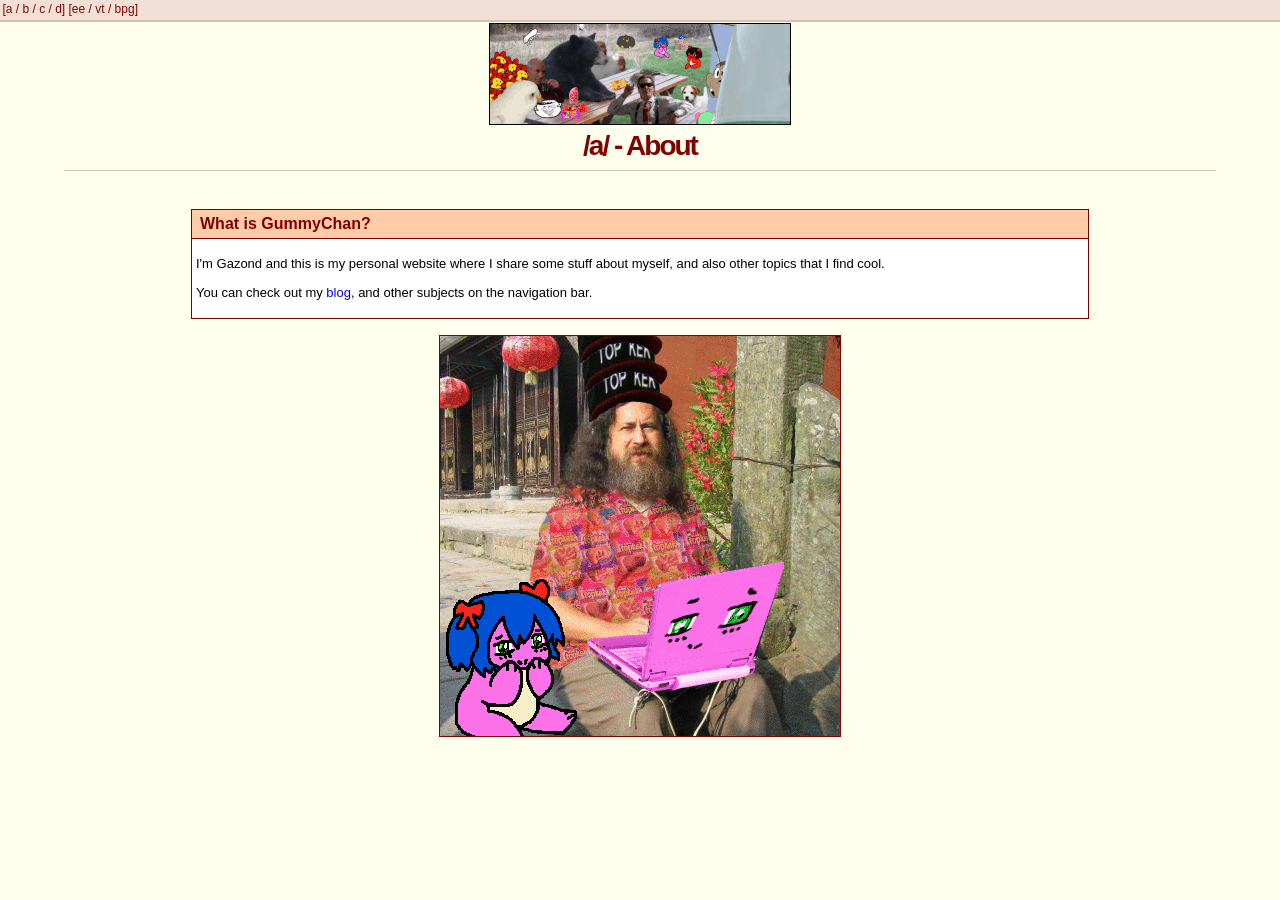
<file: index.html>
<!DOCTYPE html>
<html>
	<head>
		<title>GummyChan.XYZ</title>
		<link rel="stylesheet" href="style.css">
	</head>

	<body>
			<header>
	    	<nav>
	    		<div>
	      		[<a href="#">a</a> /
						<a href="blog/blog.html">b</a> /
						<a href="library.html">c</a> /
						<a href="socials.html">d</a>]

						[<a href="others/ee.html">ee</a> /
						<a href="others/vt.html">vt</a> /
						<a href="others/vt.html">bpg</a>]
					</div>
	    	</nav>
			</header>

			<article>
				<div class="banner">
					<img id="random-banner" src="">
				</div>

				<script>
				        // Array holding the file paths or URLs to your banners
				        const banners = [
				            "images/banner.png",
				            "images/banner2.jpg",
										"images/banner3.jpg",
										"images/banner4.gif",
                    "images/banner5.jpg",
                    "images/banner6.gif",
                    "images/banner7.gif",
										"images/banner8.gif"
				        ];

				        // Selects a random index from the array
				        const randomIndex = Math.floor(Math.random() * banners.length);

				        // Injects the selected image URL into the placeholder image tag
				        document.getElementById("random-banner").src = banners[randomIndex];
				</script>

				<a id="title" href="#">/a/ - About</a>
				<hr>
				<br><br>
				<section>
					<h2>What is GummyChan?</h2>
					<div>
						<p>I'm Gazond and this is my personal website where I share some stuff about myself, and also other topics that I find cool.</p>
						<p>You can check out my <a href="blog/blog.html">blog</a>, and other subjects on the navigation bar.</p>
					</div>
				</section>
				<br>
				<img id="attachment" src="images/stallman.gif">

				<br><br>
			</article>
	</body>
</html>
</file>
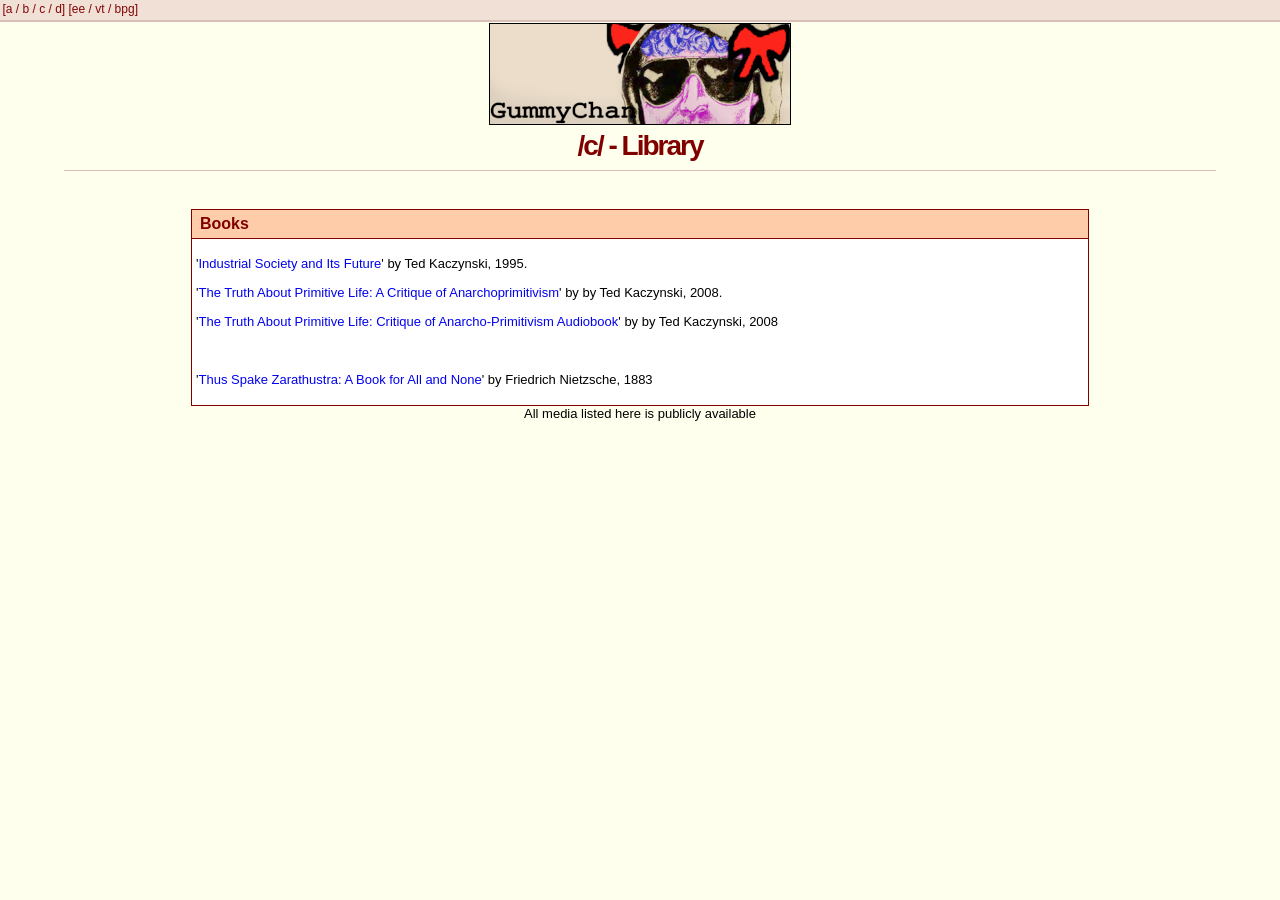
<file: library.html>
<!DOCTYPE html>
<html>
	<head>
		<title>GummyChan.XYZ</title>
		<link rel="stylesheet" href="style.css">
	</head>

	<body>
		<header>
			<nav>
				<div>
					[<a href="index.html">a</a> /
					<a href="blog/blog.html">b</a> /
					<a href="#">c</a> /
					<a href="socials.html">d</a>]

					[<a href="others/ee.html">ee</a> /
					<a href="others/vt.html">vt</a> /
					<a href="others/vt.html">bpg</a>]
				</div>
			</nav>
		</header>

			<article>
				<div class="banner">
					<img id="random-banner" src="">
				</div>

				<script>
				        // Array holding the file paths or URLs to your banners
				        const banners = [
				            "images/banner.png",
				            "images/banner2.jpg",
										"images/banner3.jpg",
										"images/banner4.gif",
                    "images/banner5.jpg",
                    "images/banner6.gif",
                    "images/banner7.gif",
										"images/banner8.gif"
				        ];

				        // Selects a random index from the array
				        const randomIndex = Math.floor(Math.random() * banners.length);

				        // Injects the selected image URL into the placeholder image tag
				        document.getElementById("random-banner").src = banners[randomIndex];
				</script>

        <a id="title" href="#">/c/ - Library</a>
				<hr>
				<br><br>
				<section>
					<h2>Books</h2>
					<div>
						<p>'<a href="https://web.cs.ucdavis.edu/~rogaway/classes/188/materials/Industrial%20Society%20and%20Its%20Future.pdf" target="_blank" rel="noopener noreferrer">Industrial Society and Its Future</a>' by Ted Kaczynski, 1995.</p>
						<p>'<a href="https://theanarchistlibrary.org/library/ted-kaczynski-the-truth-about-primitive-life-a-critique-of-anarchoprimitivism.pdf" target="_blank" rel="noopener noreferrer">The Truth About Primitive Life: A Critique of Anarchoprimitivism</a>' by by Ted Kaczynski, 2008.</p>
						<p>'<a href="https://www.youtube.com/watch?v=ITG3WljvLqY" target="_blank" rel="noopener noreferrer">The Truth About Primitive Life: Critique of Anarcho-Primitivism Audiobook</a>' by by Ted Kaczynski, 2008</p>
						<br>
						<p>'<a href="https://www.gutenberg.org/cache/epub/1998/pg1998-images.html" target="_blank" rel="noopener noreferrer">Thus Spake Zarathustra: A Book for All and None</a>' by Friedrich Nietzsche, 1883</p>
				</section>
				<a style="color: black;">All media listed here is publicly available</a>
			</article>
	</body>
</html>
</file>
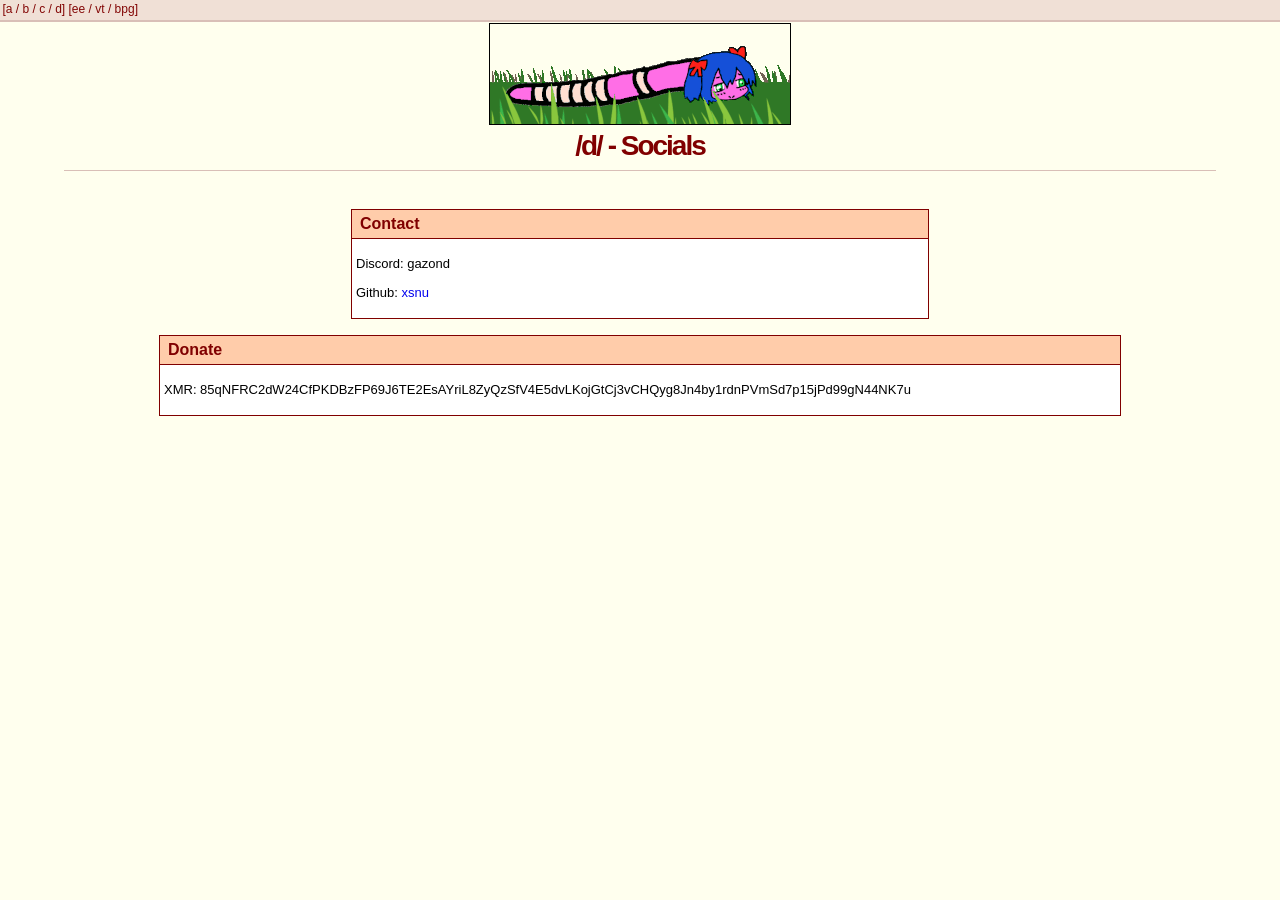
<file: socials.html>
<!DOCTYPE html>
<html>
	<head>
		<title>GummyChan.XYZ</title>
		<link rel="stylesheet" href="style.css">
	</head>

	<body>
			<header>
				<nav>
					<div>
						[<a href="index.html">a</a> /
						<a href="blog/blog.html">b</a> /
						<a href="library.html">c</a> /
						<a href="#">d</a>]

						[<a href="others/ee.html">ee</a> /
						<a href="others/vt.html">vt</a> /
						<a href="others/vt.html">bpg</a>]
					</div>
				</nav>
			</header>

			<article>
				<div class="banner">
					<img id="random-banner" src="">
				</div>

				<script>
				        // Array holding the file paths or URLs to your banners
				        const banners = [
				            "images/banner.png",
				            "images/banner2.jpg",
										"images/banner3.jpg",
										"images/banner4.gif",
                    "images/banner5.jpg",
                    "images/banner6.gif",
                    "images/banner7.gif",
										"images/banner8.gif"
				        ];

				        // Selects a random index from the array
				        const randomIndex = Math.floor(Math.random() * banners.length);

				        // Injects the selected image URL into the placeholder image tag
				        document.getElementById("random-banner").src = banners[randomIndex];
				</script>

				<a id="title" href="#">/d/ - Socials</a>
				<hr>
				<br><br>
				<section style="width: 45%;">
					<h2>Contact</h2>
					<div>
		        <p>Discord: gazond</p>
		        <p>Github: <a href="https://github.com/xsnu" target="_blank" rel="noopener noreferrer">xsnu</a></p>
					</div>
				</section>
				<br>
				<section style="width: 75%;">
					<h2>Donate</h2>
					<div>
						<p>XMR: 85qNFRC2dW24CfPKDBzFP69J6TE2EsAYriL8ZyQzSfV4E5dvLKojGtCj3vCHQyg8Jn4by1rdnPVmSd7p15jPd99gN44NK7u</p>
					</div>
				</section>
		</article>
	</body>
</html>
</file>
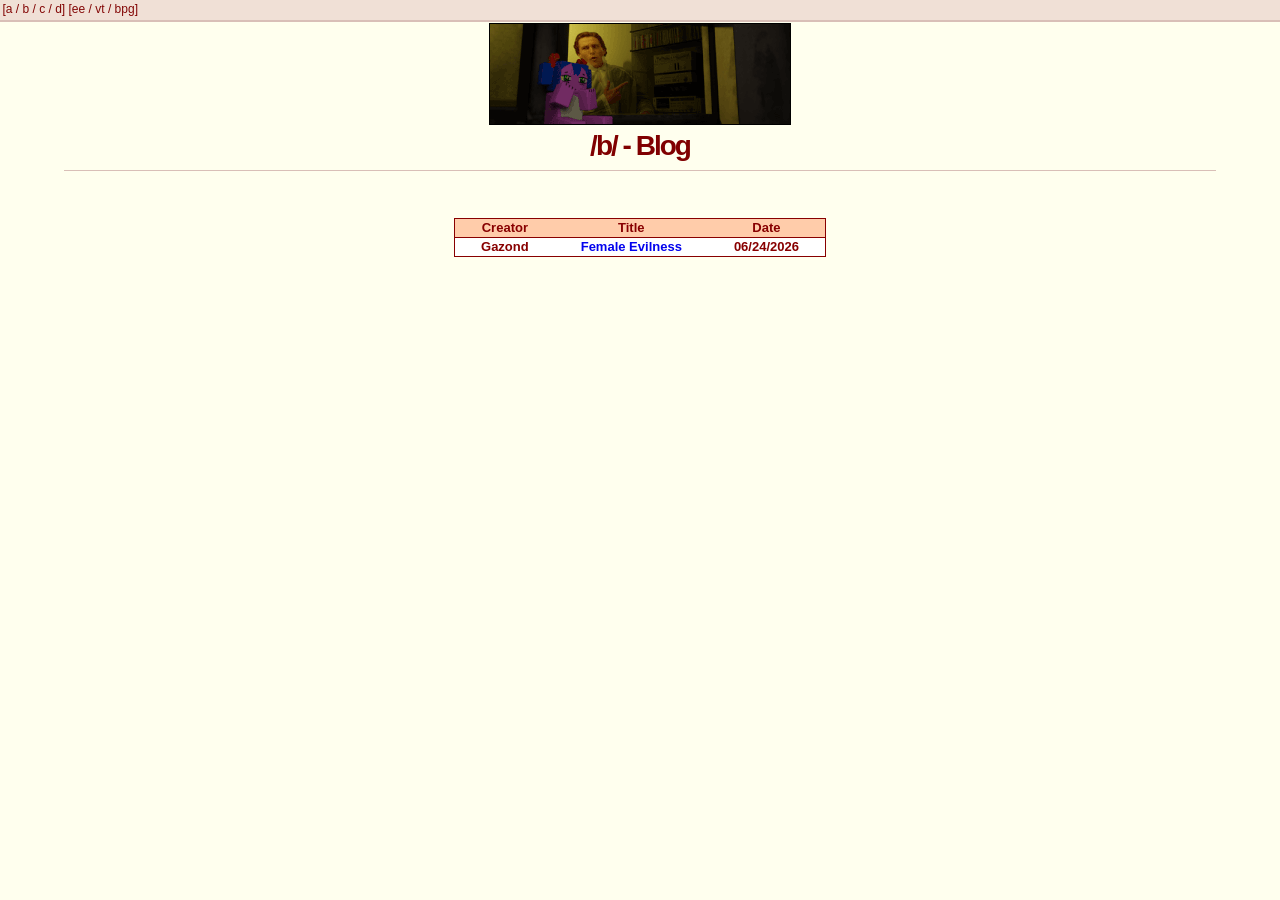
<file: blog/blog.html>
<!DOCTYPE html>
<html>
	<head>
		<title>GummyChan.XYZ</title>
		<link rel="stylesheet" href="../style.css">
	</head>

	<body>
			<header>
				<nav>
					<div>
						[<a href="../index.html">a</a> /
						<a href="#">b</a> /
						<a href="../library.html">c</a> /
						<a href="../socials.html">d</a>]

						[<a href="../others/ee.html">ee</a> /
						<a href="../others/vt.html">vt</a> /
						<a href="../others/vt.html">bpg</a>]
					</div>
				</nav>
			</header>

			<article>
				<div class="banner">
					<img id="random-banner" src="">
				</div>

				<script>
				        // Array holding the file paths or URLs to your banners
				        const banners = [
				            "../images/banner.png",
				            "../images/banner2.jpg",
										"../images/banner3.jpg",
										"../images/banner4.gif",
                    "../images/banner5.jpg",
                    "../images/banner6.gif",
                    "../images/banner7.gif",
										"../images/banner8.gif"
				        ];

				        // Selects a random index from the array
				        const randomIndex = Math.floor(Math.random() * banners.length);

				        // Injects the selected image URL into the placeholder image tag
				        document.getElementById("random-banner").src = banners[randomIndex];
				</script>


				<a id="title" href="#">/b/ - Blog</a>
				<hr>
				<br>
				<div id="blog">
					<table>
	          <tr id="col-title">
	            <th>Creator</th>
	            <th>Title</th>
							<th>Date</th>
	          </tr>
	          <tr id="col-elements">
	            <th>Gazond</th>
	            <th><a href="blog1.html">Female Evilness</a></th>
							<th>06/24/2026</th>
	        </table>
				</div>
			</article>
	</body>
</html>
</file>
<file: style.css>
body { display: flex; flex-wrap: wrap; font-family: sans; background: #ffffee;}
article { flex-basis: 100%;}
header { flex-basis: 100%; flex-shrink: 0; }
nav a, header a { text-decoration: none ; color: inherit; }
header h1 span { margin-left: 1em; font-size: 50%; font-style: italic; }

nav ul { display: flex; flex-direction: column; list-style-type: none; list-style-position: outside; padding-left: 0;  }
nav li ul { padding-left: 0.6em }

body { margin:0; padding: 0; font: 13px/1.231 arial, helvetica, clean, sans-serif; }
a { text-decoration: none;}
hr {width: 90%; border: none; border-top: 1px solid #D9BFB7; height: 0;}

header {padding-bottom: 0.1em;}
header nav { background-color: #f0e0d6; display:block; justify-content: space-between; align-items: center; color: #800000; padding: 0.2em; font-size: 9pt; border-bottom: 0.2em solid #d9bfb7; }
header a {color: #830706;}
header a:hover { text-decoration: none; }

article {justify-content: center; align-items: center; text-align: center; width: 150px; margin: 0 auto;}
article h1, article h2 { color: #004a99; font-weight: bold; font-style: italic;}

/* main text */
article a { color: #0303ee; }
article a:hover {color: #ce1a0d;}
#random-banner {margin-top: 0px; border: solid 0.05em;}
#attachment {border: solid 0.1em #880000; background-color: white;}
#title {font-family: Tahoma, sans-serif; font-size: 28px; letter-spacing: -2px; align-items: center; font-weight: bold; text-align: center; color: #800000; gap: 0;}

section {justify-content: center; align-items: center; text-align: left; border: 1px solid #800000; background: #ffffff; margin-left: auto; margin-right: auto; width: 70%;}
section h2 {font-size: 16px; font-style: normal; margin: 0; padding: 4px 8px; border-bottom: 1px solid #800000; background: #ffccaa; color: #800000;}
section div {padding: 4px; background: #ffffff;}

table { border-collapse: collapse; display: flex; padding: 0; justify-content: center; width: 90%; margin: 25px auto 0 auto;}
th {color: #880000; padding-left: 2em; padding-right: 2em;}
#col-title { background-color: #ffccaa; border: solid 0.1em #880000;}
#col-elements {background-color: #ffffff; border: solid 0.1em #880000;}
</file>
